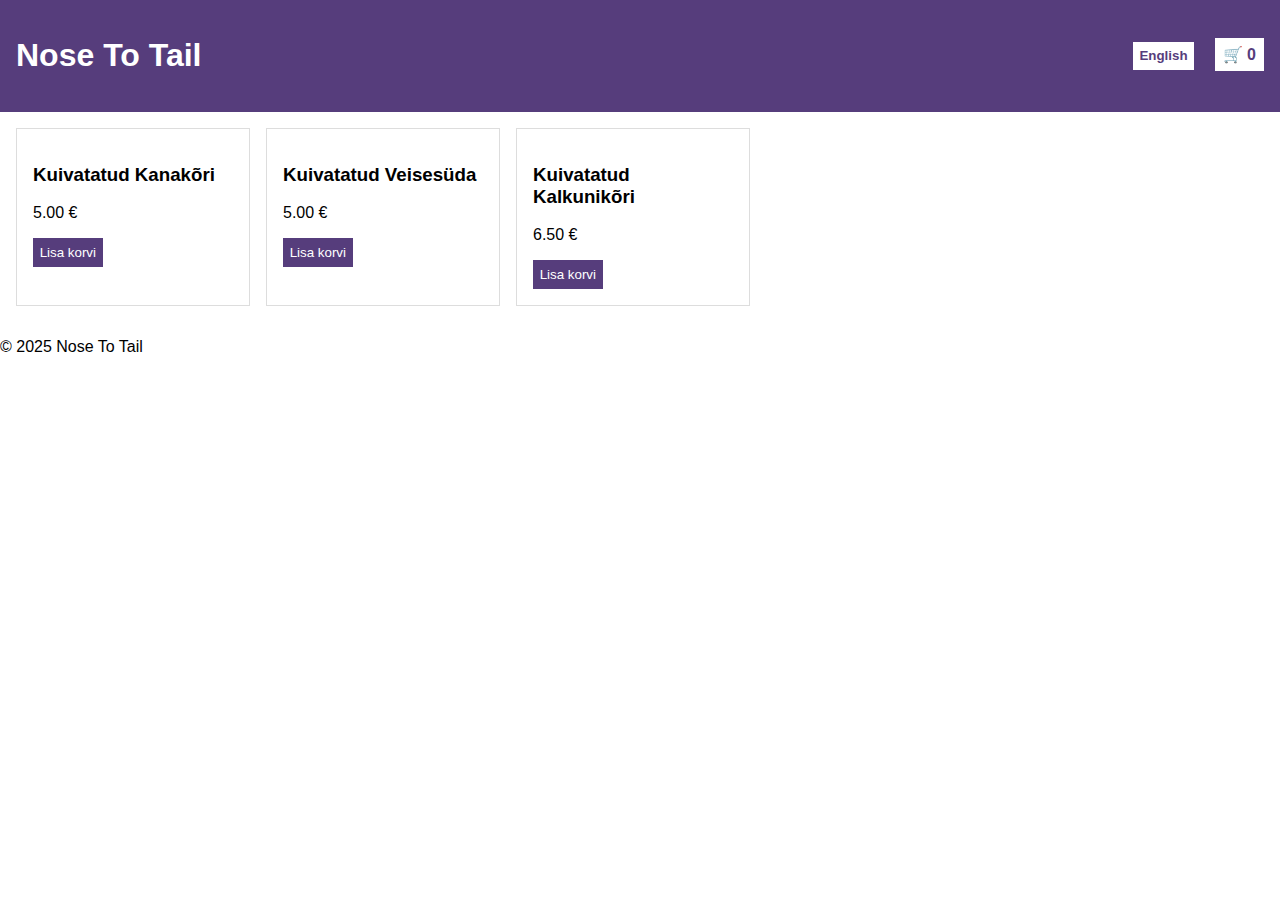
<file: index.html.html>
<!DOCTYPE html>
<html lang="et">
<head>
  <meta charset="UTF-8" />
  <meta name="viewport" content="width=device-width, initial-scale=1.0" />
  <title>Nose To Tail</title>
  <link rel="stylesheet" href="style.css" />
</head>
<body>
  <header>
    <h1>Nose To Tail</h1>
    <nav>
      <button id="lang-toggle">English</button>
      <a href="#" id="cart-link">🛒 <span id="cart-count">0</span></a>
    </nav>
  </header>

  <main>
    <section id="product-list">
      <!-- Products will be rendered here -->
    </section>

    <section id="cart" class="hidden">
      <h2 class="et">Ostukorv</h2>
      <h2 class="en hidden">Shopping Cart</h2>
      <ul id="cart-items"></ul>
      <p class="et">Kokku: <span id="total">0</span> €</p>
      <p class="en hidden">Total: <span id="total-en">0</span> €</p>
      <button onclick="clearCart()" class="et">Tühjenda</button>
      <button onclick="clearCart()" class="en hidden">Clear</button>
    </section>
  </main>

  <footer>
    <p>&copy; 2025 Nose To Tail</p>
  </footer>

  <script src="script.js"></script>
</body>
</html>
</file>
<file: style.css>
body {
  font-family: Arial, sans-serif;
  margin: 0;
  padding: 0;
}

header {
  background: #563d7c;
  color: white;
  padding: 1em;
  display: flex;
  justify-content: space-between;
  align-items: center;
}

nav button, nav a {
  background: white;
  color: #563d7c;
  border: none;
  padding: 0.5em;
  margin-left: 1em;
  cursor: pointer;
  text-decoration: none;
  font-weight: bold;
}

main {
  padding: 1em;
}

section#product-list {
  display: flex;
  flex-wrap: wrap;
  gap: 1em;
}

.product {
  border: 1px solid #ddd;
  padding: 1em;
  width: 200px;
}

button.add-to-cart {
  background-color: #563d7c;
  color: white;
  border: none;
  padding: 0.5em;
  cursor: pointer;
}

#cart {
  margin-top: 2em;
}

.hidden {
  display: none;
}
.logo {
  max-width: 180px;
  height: auto;
  display: block;
  margin: 20px auto;
}
</file>
